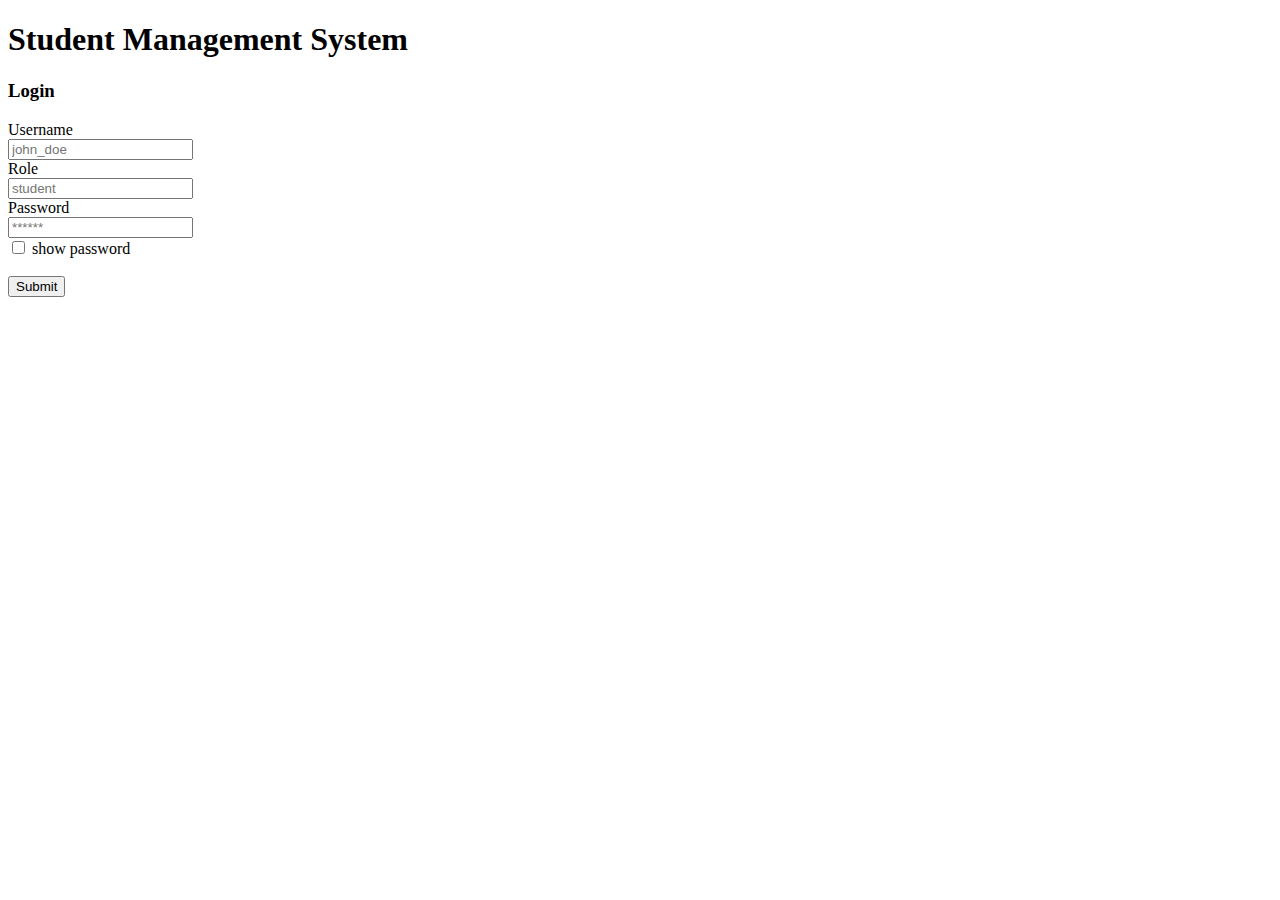
<file: frontend/src/index.html>
<!DOCTYPE html>
<html lang="en">
<head>
    <meta charset="UTF-8">
    <meta name="viewport" content="width=device-width, initial-scale=1.0">
    <title>Student Management System</title>
</head>
<body>
    <h1 id="">Student Management System</h1>
    <h3 id="">Login</h3>
    <form action="test.html" id="loginForm">
        <label for="">Username</label><br>
        <input type="text" name="username" id="username" placeholder="john_doe"><br>
        <label for="">Role</label><br>
        <input type="text" name="role" id="role" placeholder="student"><br>
        <label for="">Password</label><br>
        <input type="password" name="password" id="password" placeholder="******"><br>
        <input type="checkbox" name="showPassword" id="" onclick="toggleVisibility()">
        <label for="">show password</label><br><br>
        <input type="submit" value="Submit">
    </form>
</body>
<script src="script.js"></script>
</html>
</file>
